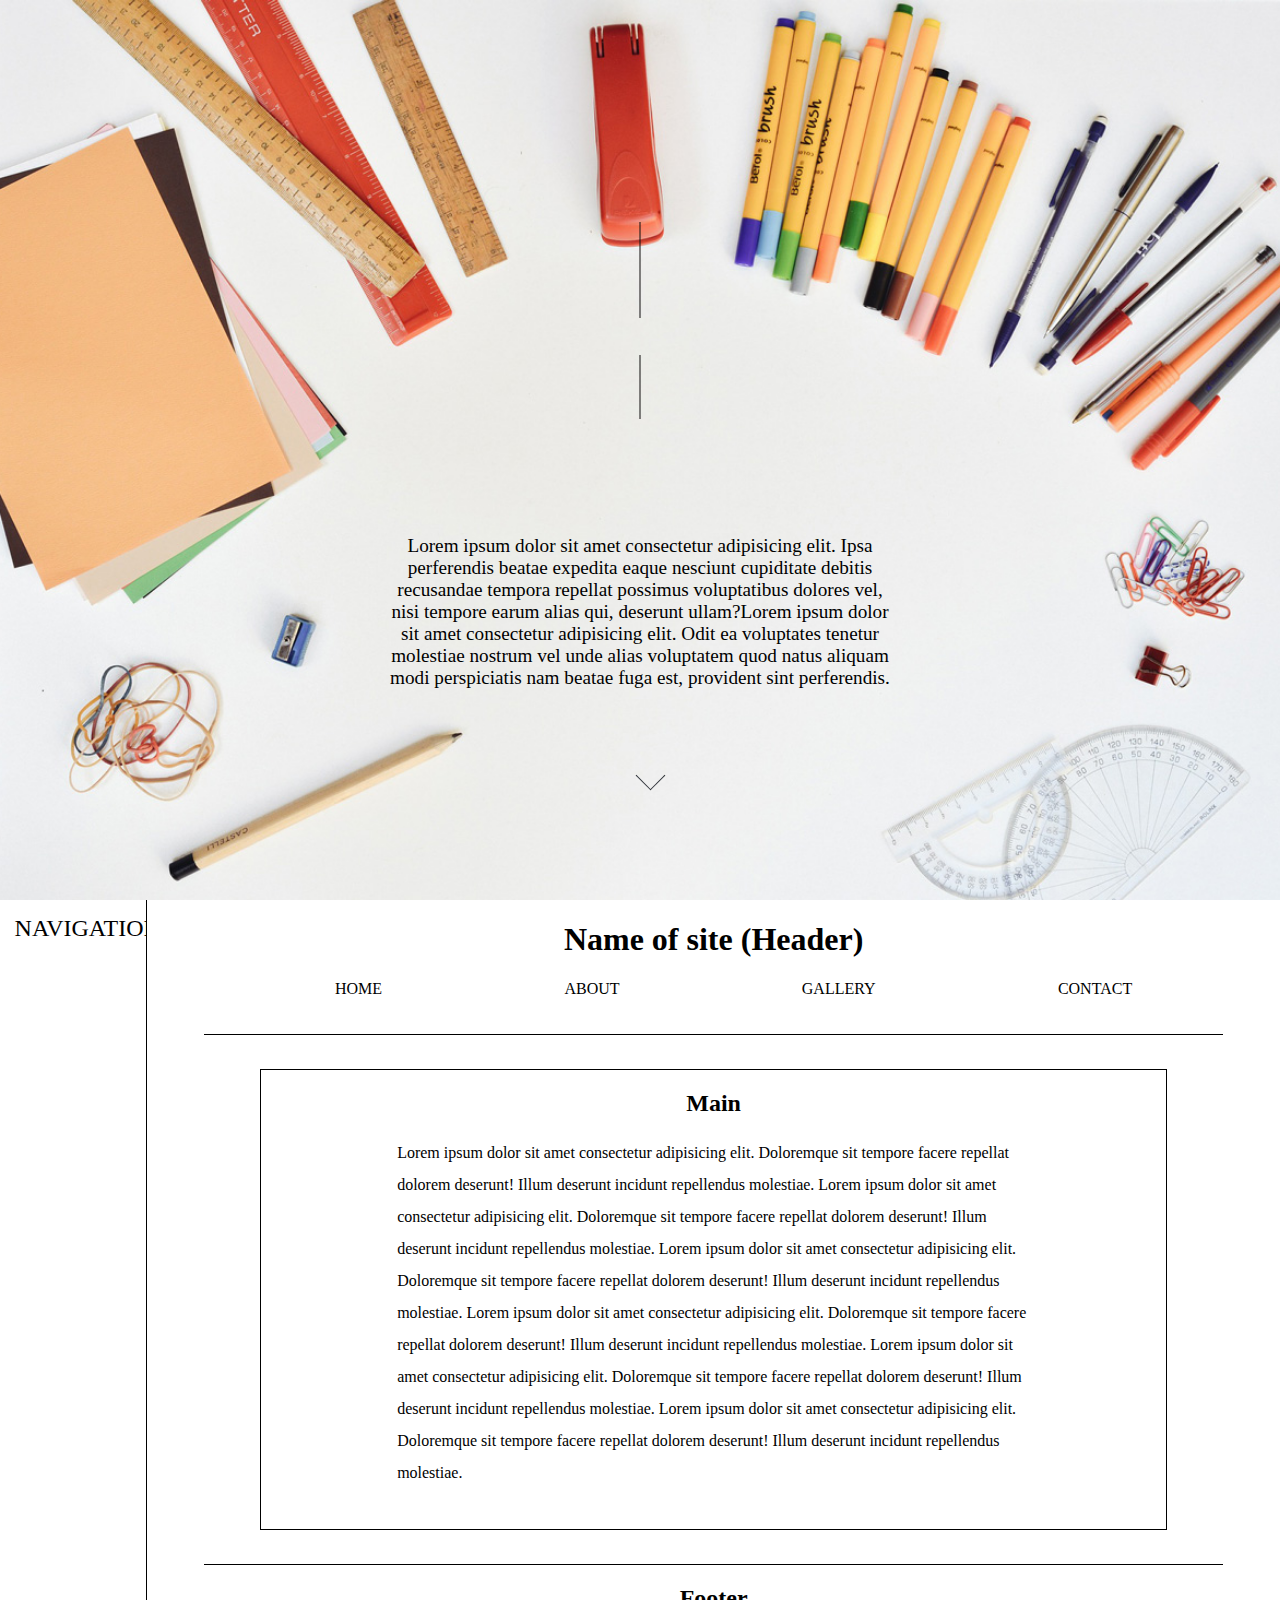
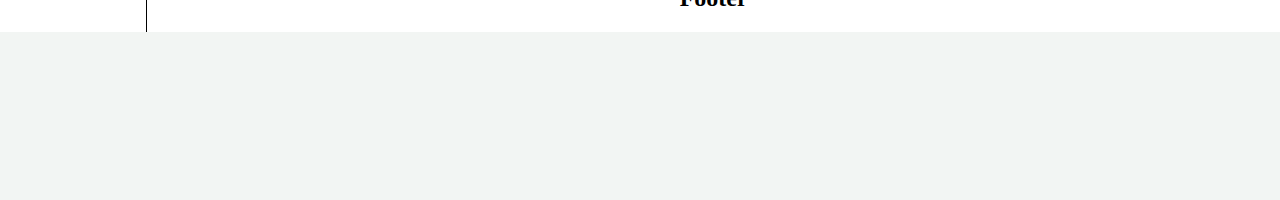
<file: index.html>
<!DOCTYPE html>
<html lang="en">

<head>
    <meta charset="UTF-8">
    <meta name="viewport" content="width=device-width, initial-scale=1.0">
    <meta http-equiv="X-UA-Compatible" content="ie=edge">
    <link rel="stylesheet" href="style.css">
    <link href="https://fonts.googleapis.com/css?family=Libre+Baskerville" rel="stylesheet">

    <title>Document</title>
</head>

<body>
        <div class="cd-fixed-bg cd-bg-1">
            
            <div class="typing">
                <p class="build">
                    Build your site
                </p>
            </div>

            <div class="typing">
                <p class="genera">
                    Generate your website design
                </p>
            </div>

            <div class="text">
                Lorem ipsum dolor sit amet consectetur adipisicing elit. Ipsa perferendis beatae expedita eaque
                nesciunt cupiditate debitis recusandae tempora repellat possimus voluptatibus dolores vel, nisi tempore
                earum alias qui, deserunt ullam?Lorem ipsum dolor sit amet consectetur adipisicing elit. Odit ea
                voluptates tenetur molestiae nostrum vel unde alias voluptatem quod natus aliquam modi perspiciatis nam
                beatae fuga est, provident sint perferendis.
            </div>
            <a href="#generator" class="click-area"></a><div class="arrow"></div></a>

        </div>

        <div class="cd-scrolling-bg cd-color-1">
            <div class="cd-container" id="generator">
                <div class="container-left">

                    <aside>
                        NAVIGATION
                      
                    </aside>
                </div>
                <div class="container-right">

                    <header>
                        <h1>Name of site (Header)</h1>
                        
                        <nav>
                            <ul>
                                <li>HOME</li>
                                <li>ABOUT</li>
                                <li>GALLERY</li>
                                <li>CONTACT</li>
                            </ul>
                        </nav>
                        
                    </header>
                    <div class="container">
                        
                        <main>
                            
                            <h2>Main</h2>
                            <p> Lorem ipsum dolor sit amet consectetur adipisicing elit. Doloremque sit tempore facere repellat dolorem
                                deserunt! Illum deserunt incidunt repellendus molestiae. Lorem ipsum dolor sit amet consectetur
                                adipisicing elit. Doloremque sit tempore facere repellat dolorem
                                deserunt! Illum deserunt incidunt repellendus molestiae. Lorem ipsum dolor sit amet consectetur
                                adipisicing elit. Doloremque sit tempore facere repellat dolorem
                                deserunt! Illum deserunt incidunt repellendus molestiae. Lorem ipsum dolor sit amet consectetur
                                adipisicing elit. Doloremque sit tempore facere repellat dolorem
                                deserunt! Illum deserunt incidunt repellendus molestiae. Lorem ipsum dolor sit amet consectetur
                                adipisicing elit. Doloremque sit tempore facere repellat dolorem
                                deserunt! Illum deserunt incidunt repellendus molestiae. Lorem ipsum dolor sit amet consectetur
                                adipisicing elit. Doloremque sit tempore facere repellat dolorem
                                deserunt! Illum deserunt incidunt repellendus molestiae.</p>
                                
                            </main>
                        </div>
                        <footer>
                            <h2>Footer</h2>
                        </footer>
                    </div>
                    </div>
        </div>

      
    </main>

      
</body>

</html>
</file>
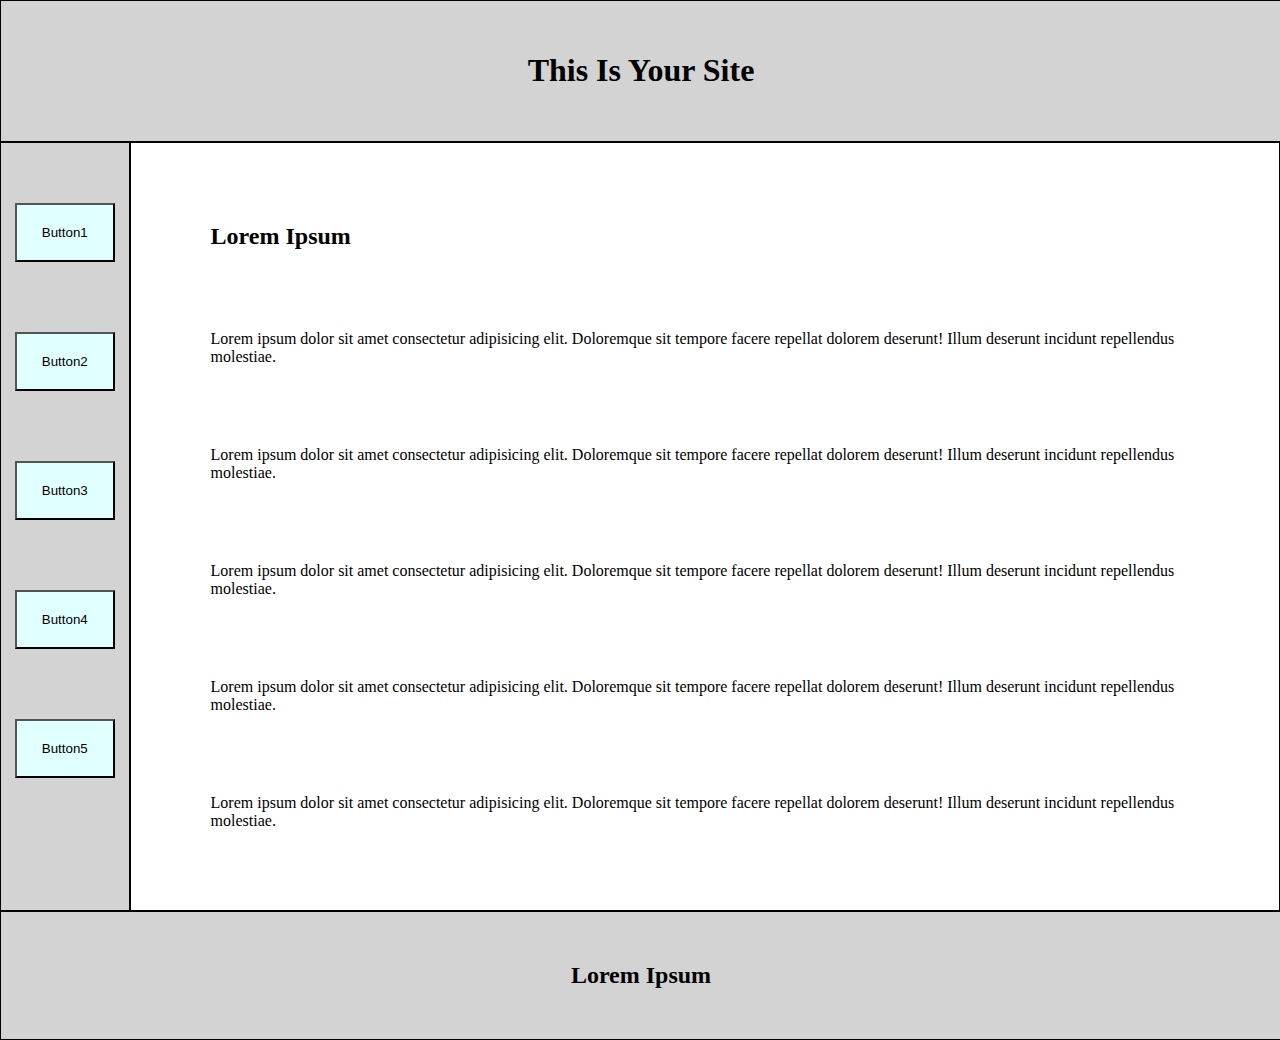
<file: p/Preview/a/Index.html>
<!DOCTYPE html>
<html lang="en">

<head>
    <meta charset="UTF-8">
    <meta name="viewport" content="width=device-width, initial-scale=1.0">
    <meta http-equiv="X-UA-Compatible" content="ie=edge">
    <title>Preview</title>
    <link rel="stylesheet" href="index.css">
</head>

<body>
    
    <header>
        <h1>This Is Your Site</h1>
        
    </header>
    <div class="container">
        <aside>
            <button>Button1 </button>
            <button>Button2 </button>
            <button>Button3 </button>
            <button>Button4 </button>
            <button>Button5 </button>
        </aside>
        <main>

            <h2>Lorem Ipsum</h2>
            <p> Lorem ipsum dolor sit amet consectetur adipisicing elit. Doloremque sit tempore facere repellat dolorem
                deserunt! Illum deserunt incidunt repellendus molestiae.</p>
            <p> Lorem ipsum dolor sit amet consectetur adipisicing elit. Doloremque sit tempore facere repellat dolorem
                deserunt! Illum deserunt incidunt repellendus molestiae.</p>
            <p> Lorem ipsum dolor sit amet consectetur adipisicing elit. Doloremque sit tempore facere repellat dolorem
                deserunt! Illum deserunt incidunt repellendus molestiae.</p>
            <p> Lorem ipsum dolor sit amet consectetur adipisicing elit. Doloremque sit tempore facere repellat dolorem
                deserunt! Illum deserunt incidunt repellendus molestiae.</p>
            <p> Lorem ipsum dolor sit amet consectetur adipisicing elit. Doloremque sit tempore facere repellat dolorem
                deserunt! Illum deserunt incidunt repellendus molestiae.</p>
        </main>
    </div>
        <footer>
            <h2>Lorem Ipsum</h2>
        </footer>

</body>

</html>
</file>
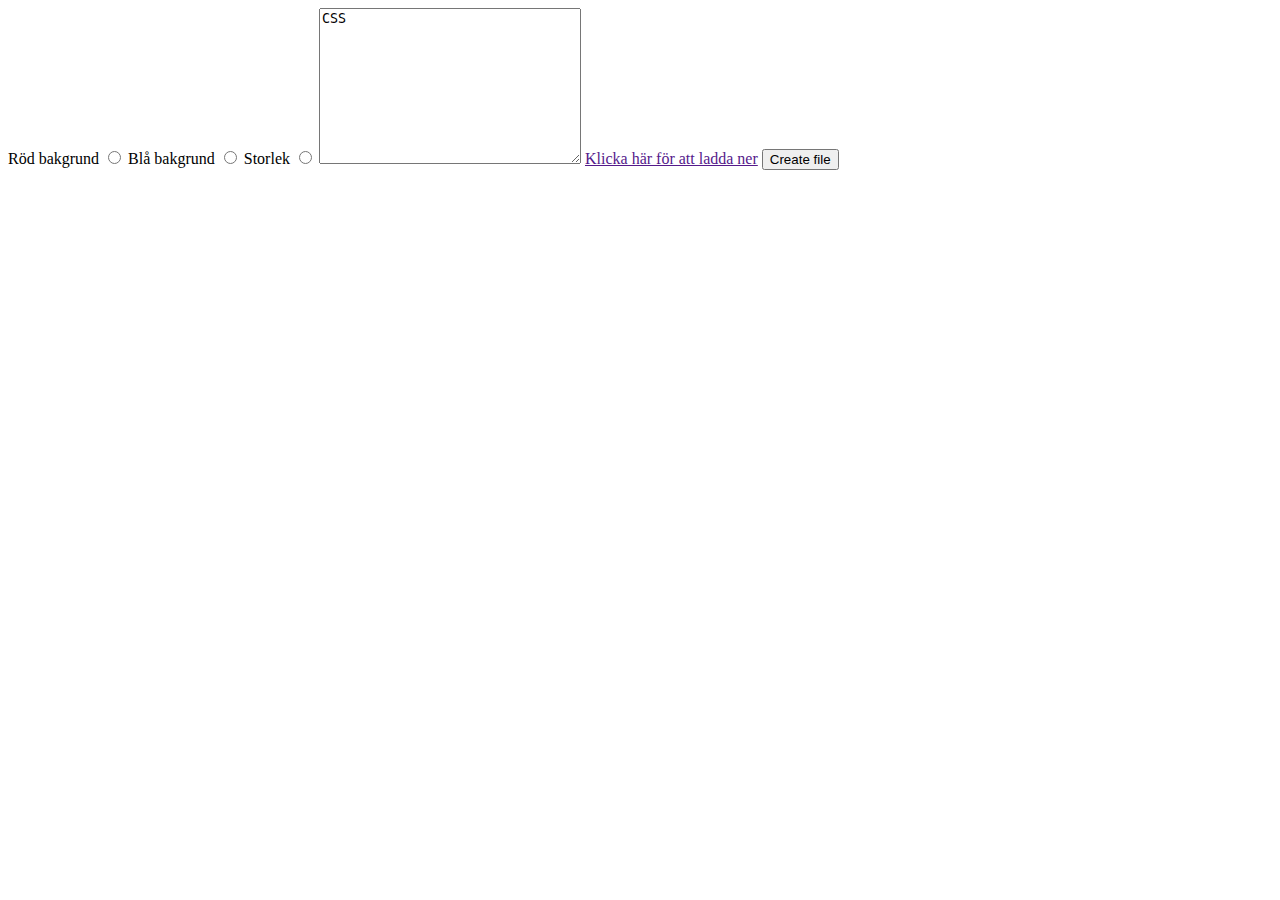
<file: download.html>
<!DOCTYPE html>
<html lang="en">
<head>
    <meta charset="UTF-8">
    <meta name="viewport" content="width=device-width, initial-scale=1.0">
    <meta http-equiv="X-UA-Compatible" content="ie=edge">
    <title>Download</title>
</head>
<body>
    <label for="redbg">Röd bakgrund</label>
    <input type="radio" name="bc" id="redbg">
    <label for="bluebg">Blå bakgrund</label>
    <input type="radio" name="bc" id="bluebg">
    <label for="fontsize">Storlek</label>
    <input type="radio" name="fs" id="fontsize">
    <textarea name="area" id="text_val" cols="30" rows="10" id="text_val">CSS</textarea>
    <a href="" id="a">Klicka här för att ladda ner</a>
    <button id="btn">Create file</button>
    <script src="create.js"></script>
</body>
</html>
</file>
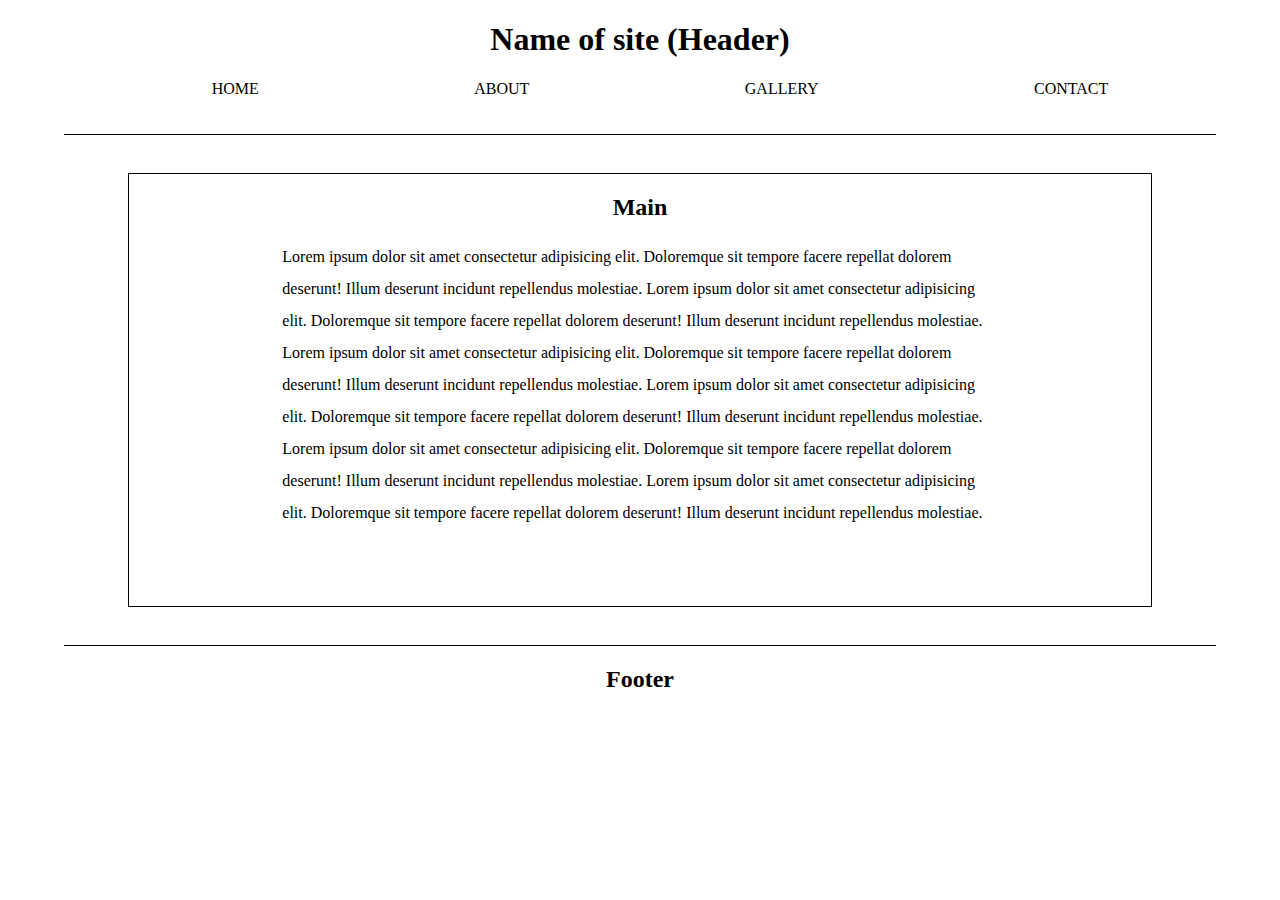
<file: preview.html>
<!DOCTYPE html>
<html lang="en">

<head>
    <meta charset="UTF-8">
    <meta name="viewport" content="width=device-width, initial-scale=1.0">
    <meta http-equiv="X-UA-Compatible" content="ie=edge">
    <title>Preview</title>
    <link rel="stylesheet" href="preview.css">
</head>

<body>

    <header>
        <h1>Name of site (Header)</h1>

        <nav>
            <ul>
                <li>HOME</li>
                <li>ABOUT</li>
                <li>GALLERY</li>
                <li>CONTACT</li>
        </ul>
        </nav>

    </header>
    <div class="container">

        <main>

            <h2>Main</h2>
            <p> Lorem ipsum dolor sit amet consectetur adipisicing elit. Doloremque sit tempore facere repellat dolorem
                deserunt! Illum deserunt incidunt repellendus molestiae. Lorem ipsum dolor sit amet consectetur
                adipisicing elit. Doloremque sit tempore facere repellat dolorem
                deserunt! Illum deserunt incidunt repellendus molestiae. Lorem ipsum dolor sit amet consectetur
                adipisicing elit. Doloremque sit tempore facere repellat dolorem
                deserunt! Illum deserunt incidunt repellendus molestiae. Lorem ipsum dolor sit amet consectetur
                adipisicing elit. Doloremque sit tempore facere repellat dolorem
                deserunt! Illum deserunt incidunt repellendus molestiae. Lorem ipsum dolor sit amet consectetur
                adipisicing elit. Doloremque sit tempore facere repellat dolorem
                deserunt! Illum deserunt incidunt repellendus molestiae. Lorem ipsum dolor sit amet consectetur
                adipisicing elit. Doloremque sit tempore facere repellat dolorem
                deserunt! Illum deserunt incidunt repellendus molestiae.</p>

        </main>
    </div>
    <footer>
        <h2>Footer</h2>
    </footer>

</body>

</html>
</file>
<file: style.css>
body, html, main {
    margin: 0;
    padding: 0;
    height: 100%;
}

body {
    background: #F2F5F3;
    width: 100%;
  }

  

  .text{
      width: 500px;
      font-size: 1.2em;
      margin: 0 auto;
      text-align: center;
      position: absolute;
      top: 68%;
      left: 50%;
      -ms-transform: translate(-50%,-50%);
      -webkit-transform : translate(-50%,-50%);
      transform : translate(-50%,-50%);

  }
  
  .typing .build {
    color: rgb(14, 13, 13);
    font-size: 3em;
    font-family: 'Libre Baskerville', serif;
    position: absolute;
top: 30%;
left: 50%;
-ms-transform: translate(-50%,-50%);
-webkit-transform : translate(-50%,-50%);
transform : translate(-50%,-50%);
text-align: center;
    letter-spacing: 2px;
    overflow: hidden;
    white-space: nowrap;
    border-right: 1px solid;
    
  }

  .typing .genera{
      color: rgb(14, 13, 13);
      font-size: 2em;
      font-family: 'Libre Baskerville', serif;
  position: absolute;
top: 43%;
left: 50%;
-ms-transform: translate(-50%,-50%);
-webkit-transform : translate(-50%,-50%);
transform : translate(-50%,-50%);
text-align: center;
 
      letter-spacing: 2px;
      overflow: hidden;
      white-space: nowrap;
      border-right: 1px solid;
  }
  
  .typing .build {
    width: 0;
    animation:
      build 3s steps(20, end) 1000ms forwards;
  }
  
  .typing .genera {
    width: 0;
    animation:
      genera 3s steps(20, end) 4000ms forwards;
  }
   
  @keyframes build {
  
  
    to {
      width: 450px;
}
  }
  
  @keyframes genera {
   
    to {
      width: 550px;
    }
  }
 
.cd-fixed-bg {
    min-height: 100%;
    background-size: cover;
    background-attachment: fixed;
    background-repeat: no-repeat;
    background-position: center center;
}
  
.cd-fixed-bg.cd-bg-1 {
  background-image: url("./main2.jpg");
  width: 100%;
  position: relative;
}

.cd-scrolling-bg {
    min-height: 100%;
}



.arrow{
    top: 85%;
    left: 50%;
    display: block;
    width: 20px;
    height: 20px;
    border-top: 1px solid #31353B;
    border-right: 1px solid #31353B;
    -webkit-transform: rotate(135deg);
    transform: rotate(135deg);
    position: absolute;
    
}

.click-area{
    position: absolute;
    top: 80%;
    left: 45%;
    display: block;
    width: 100px;
    height: 100px;
}

.cd-container{
    display: flex;
}

.container-left{
    border-right: 1px solid black;
    background-color: white;
}


.container-right{
    background-color: white;
}

aside{
    font-size: 1.5em;
    padding: 10%;
}


h1,h2{
    text-align: center;
}

ul{
    list-style-type: none;
    display: flex;
    justify-content: center;
    justify-content: space-around;
}



header{
    padding-bottom: 20px;
    border-bottom: 1px solid black;
    width: 90%;
    margin: 0 auto;
}

main{
    margin: 3% 10%;
    padding-bottom: 2%;
    border: 1px solid black;
}

p{
     width: 70%;
     margin: auto;
     line-height: 2em;
     margin-bottom: 2%;
}

footer{
    border-top: 1px solid black;
    width: 90%;
    margin: 0 auto;

}
</file>
<file: p/Preview/a/index.css>
body{
    display: inline-block;
    width: 100%;
    margin: 0 auto;
    height: auto;
    box-sizing: border-box;
    background-color: lightgrey;
    
}
.container{
    display: flex;
    flex-direction: row;
}

header, footer{
    text-align: center;
    width: 100%;
    border: 1px solid #000;
    padding: 30px 0px;
    
}
aside{
    text-align: center;
    width: 10%;
    border: 1px solid #000;
    
    
}
aside > button{
    margin: 60px 10px 10px 10px;
    background-color: lightcyan;
    padding: 20px 10px; 
    width: 100px;
}

main{
    width: 90%;
    border: 1px solid #000;
    background-color: white;
}

main > h2, p{
    margin: 80px;
}
</file>
<file: preview.css>
body{
    display: inline-block;
    width: 100%;
    margin: 0 auto;
    margin: 0;
    padding: 0;
    box-sizing: border-box;
    
}

h1,h2{
    text-align: center;
}

ul{
    list-style-type: none;
    display: flex;
    justify-content: center;
    justify-content: space-around;
}



header{
    padding-bottom: 20px;
    border-bottom: 1px solid black;
    width: 90%;
    margin: 0 auto;
}

main{
    margin: 3% 10%;
    padding-bottom: 2%;
    border: 1px solid black;
}

p{
     width: 70%;
     margin: auto;
     line-height: 2em;
     margin-bottom: 5%;
}

footer{
    border-top: 1px solid black;
    width: 90%;
    margin: 0 auto;

}
</file>
